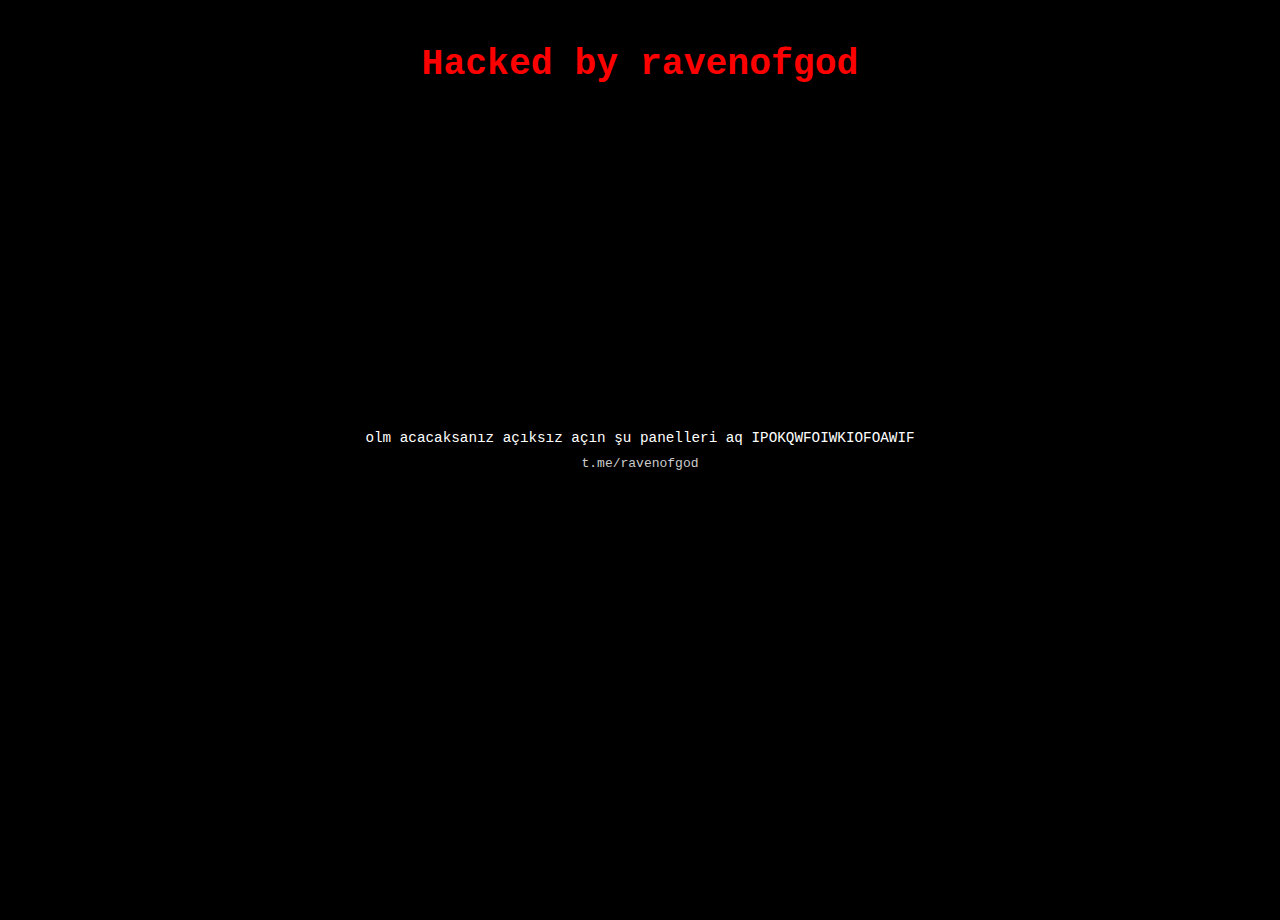
<file: deface.html>
<!DOCTYPE html>
<html lang="tr">
<head>
  <meta charset="UTF-8">
  <title>Hacked by ravenofgod</title>
  <style>
    body {
      margin: 0;
      background-color: black;
      color: white;
      font-family: monospace;
      display: flex;
      flex-direction: column;
      align-items: center;
      justify-content: flex-start;
      min-height: 100vh;
      text-align: center;
      padding-top: 20px;
    }
    h1 {
      font-size: 2.8em;
      color: red;
      margin-bottom: 15px;
    }
    iframe {
      width: 560px;
      height: 315px;
      border: none;
      margin-bottom: 15px;
    }
    .info {
      font-size: 1.1em;
      color: white;
      margin-bottom: 10px;
    }
    .telegram {
      color: #ccc;
      font-size: 1em;
      margin-bottom: 25px;
    }
  </style>
</head>
<body>
  <h1>Hacked by ravenofgod</h1>

  <iframe src="https://www.youtube.com/embed/lQcXiXj0eN8?autoplay=1&controls=0" allow="autoplay; encrypted-media" allowfullscreen></iframe>

  <div class="info">olm acacaksanız açıksız açın şu panelleri aq IPOKQWFOIWKIOFOAWIF</div>
  <div class="telegram">t.me/ravenofgod</div>
</body>
</html>
</file>
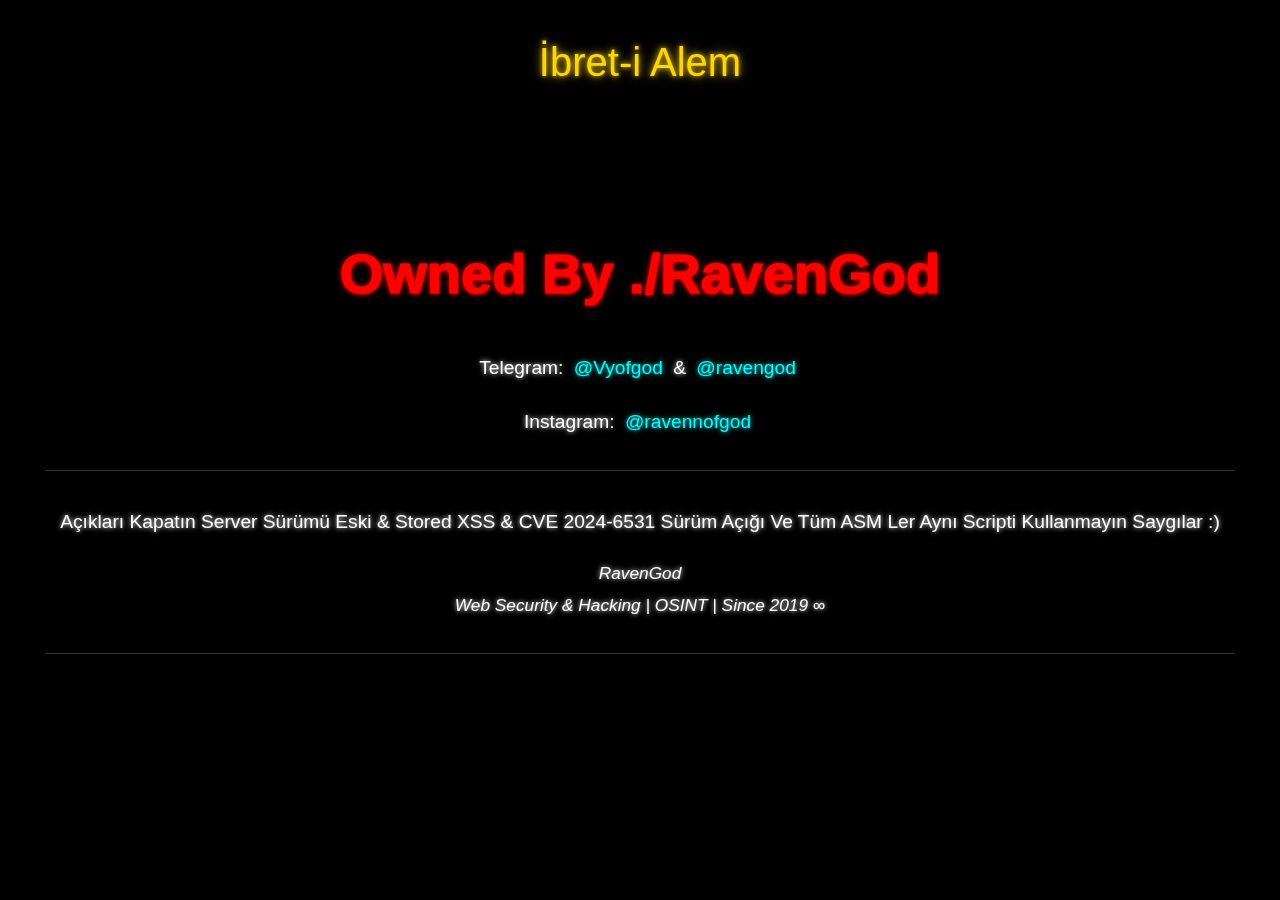
<file: gladio.html>
<!DOCTYPE html>
<html lang="tr">
<head>
    <meta charset="UTF-8">
    <meta name="viewport" content="width=device-width, initial-scale=1.0">
    <title>RavenGod</title>
    <style>
        body, html {
            margin: 0;
            padding: 0;
            width: 100%;
            height: 100%;
            overflow: hidden;
            font-family: Arial, sans-serif;
        }
        
        #video-container {
            position: fixed;
            top: 0;
            left: 0;
            width: 100%;
            height: 100%;
            overflow: hidden;
            z-index: -1;
            background: #000;
        }
        
        #video-background {
            min-width: 100%;
            min-height: 100%;
            width: auto;
            height: auto;
            position: absolute;
            top: 50%;
            left: 50%;
            transform: translate(-50%, -50%);
        }
        
        .content {
            position: relative;
            z-index: 1;
            height: 100vh;
            display: flex;
            flex-direction: column;
            justify-content: center;
            align-items: center;
            color: white;
            text-align: center;
        }
        
        .top-title {
            position: absolute;
            top: 30px;
            left: 0;
            width: 100%;
            text-align: center;
            font-size: 2.5em;
            color: #FFD700;
            text-shadow: 
                0 0 5px rgba(255, 215, 0, 0.7),
                0 0 10px rgba(255, 215, 0, 0.5),
                0 0 15px rgba(255, 215, 0, 0.3);
            animation: goldGlow 2s ease-in-out infinite alternate;
            margin: 0;
            padding: 10px 0;
            z-index: 2;
        }
        
        @keyframes goldGlow {
            from {
                text-shadow: 
                    0 0 5px rgba(255, 215, 0, 0.7),
                    0 0 10px rgba(255, 215, 0, 0.5);
            }
            to {
                text-shadow: 
                    0 0 10px rgba(255, 215, 0, 0.9),
                    0 0 20px rgba(255, 215, 0, 0.7),
                    0 0 30px rgba(255, 215, 0, 0.5);
            }
        }
        
        .main-title {
            font-size: 3.5em;
            font-weight: bold;
            color: #ff0000;
            text-shadow: 
                0 0 3px #ff0000, 
                0 0 6px #ff0000;
            margin: 0;
            text-align: center;
            line-height: 1;
            text-stroke: 1px #ff0000;
            -webkit-text-stroke: 1px #ff0000;
        }

        .info-text {
            margin-top: 30px;
            color: #fff;
            text-align: center;
            font-size: 1.2em;
            line-height: 1.8;
            text-shadow: 0 0 5px #fff;
        }
        
        .social-links {
            margin-bottom: 20px;
        }
        
        .social-links a {
            color: #00ffff;
            text-decoration: none;
            text-shadow: 0 0 5px #00ffff;
            margin: 0 5px;
        }
        
        .social-links a:hover {
            text-decoration: underline;
        }
        
        .message {
            margin-top: 30px;
            padding: 15px;
            border-top: 1px solid rgba(255, 255, 255, 0.2);
            border-bottom: 1px solid rgba(255, 255, 255, 0.2);
        }
        
        .signature {
            margin-top: 15px;
            font-style: italic;
            font-size: 0.9em;
        }
        
        @keyframes glow {
            from { text-shadow: 0 0 10px #fff, 0 0 20px #fff, 0 0 30px #e60073, 0 0 40px #e60073; }
            to { text-shadow: 0 0 20px #fff, 0 0 30px #ff4da6, 0 0 40px #ff4da6, 0 0 50px #ff4da6; }
        }
    </style>
</head>
<body>
    <div id="video-container">
        <video autoplay loop playsinline id="video-background">
            <source src="https://ravenofgod.org/gladio.mp4" type="video/mp4">
        </video>
    </div>
    
    <div class="top-title">İbret-i Alem</div>
    <div class="content">
        <div class="main-title">Owned By ./RavenGod</div>
        <div class="info-text">
            <div class="social-links">
                <p>Telegram: <a href="https://t.me/VyOfValor" target="_blank">@Vyofgod</a> & <a href="https://t.me/RavenGod" target="_blank">@ravengod</a></p>
                <p>Instagram: <a href="https://instagram.com/ravengod" target="_blank">@ravennofgod</a></p>
            </div>
            <div class="message">
                <p>Açıkları Kapatın Server Sürümü Eski & Stored XSS & CVE 2024-6531 Sürüm Açığı Ve Tüm ASM Ler Aynı Scripti Kullanmayın Saygılar :)</p>
                <p class="signature">RavenGod<br>Web Security & Hacking | OSINT | Since 2019 ∞</p>
            </div>
        </div>
    </div>

    <script>
        // Force video play with sound
        document.addEventListener('DOMContentLoaded', function() {
            const video = document.getElementById('video-background');
            video.setAttribute('playsinline', 'playsinline');
            
            // First try to play with sound
            const playPromise = video.play();
            
            if (playPromise !== undefined) {
                playPromise.catch(error => {
                    // If autoplay with sound fails, mute and try again
                    video.muted = true;
                    video.play().catch(e => console.log("Video play failed:", e));
                });
            }
        });
    </script>
</body>
</html>
</file>
